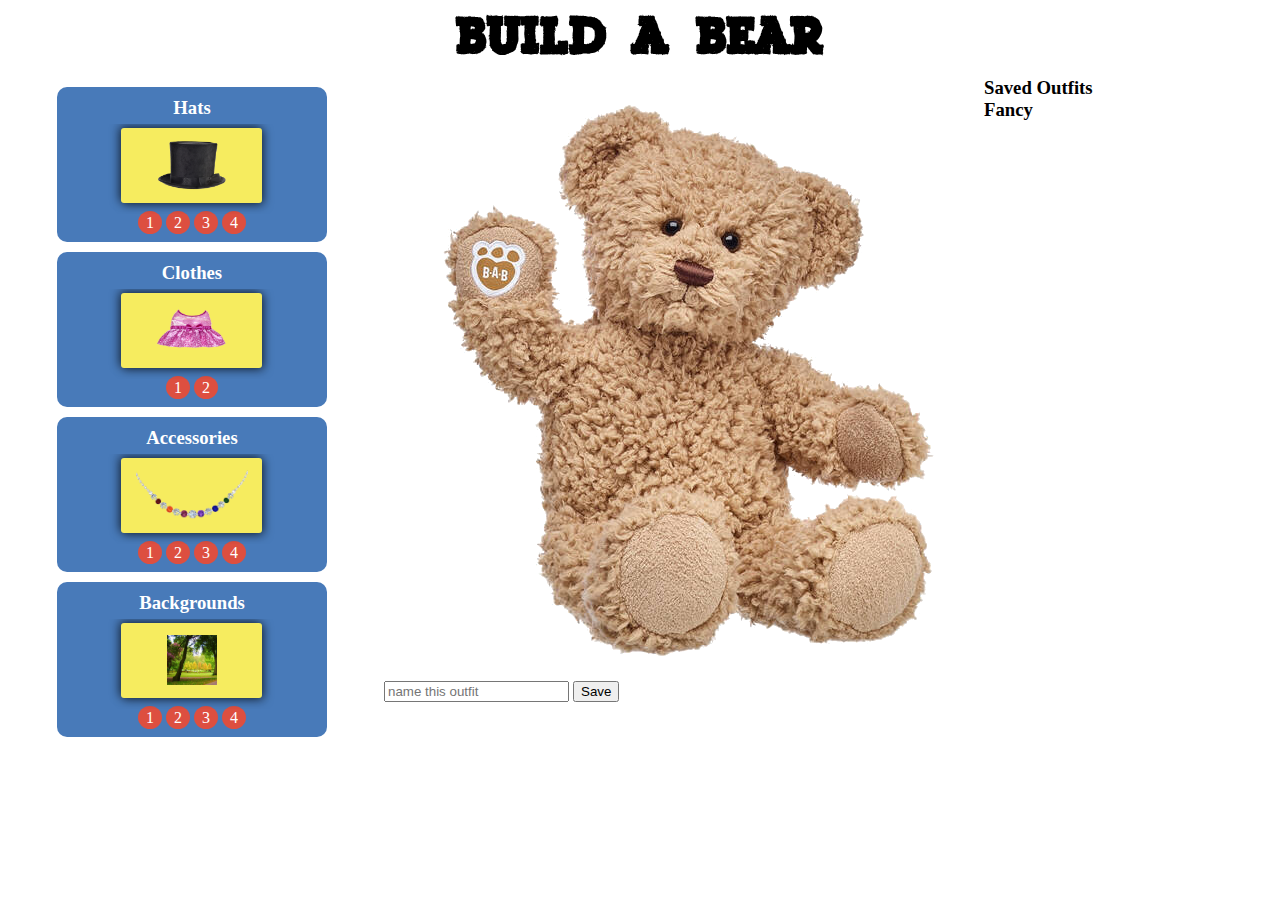
<file: index.html>
<!DOCTYPE html>
<html>
<head>
  <link rel="stylesheet" href="styles.css">
</head>
  <body>
    <header>
      <h1 class="main-title"> Build A Bear </h1>
    </header>
    <main>
      <section class="items-column">
        <div class="slides-container">
          <h3 class="sub-title">Hats</h3>
          <div class="slides">
            <span id="tophat" class="item-slide">
              <img class="item" src="./assets/tophat.png">
              <div class="background-square"> </div>
            </span>
            <span id="sunhat" class="item-slide">
              <img class="item" src="./assets/sunhat.png">
              <div class="background-square"> </div>
            </span>
            <span id="crown" class="item-slide">
              <img class="item" src="./assets/crown.png">
              <div class="background-square"> </div>
            </span>
            <span id="spacehelmet" class="item-slide">
              <img class="item" src="./assets/spacehelmet.png">
              <div class="background-square"> </div>
            </span>
          </div>
          <div class="slide-links">
            <a class="slide-link" href="#tophat">1</a>
            <a class="slide-link" href="#sunhat">2</a>
            <a class="slide-link" href="#crown">3</a>
            <a class="slide-link" href="#spacehelmet">4</a>
          </div>
        </div>
        <div class="slides-container">
          <h3 class="sub-title">Clothes</h3>
          <div class="clothes slides">
            <span id="dress" class="item-slide">
              <img class="item" src="./assets/dress.png">
              <div class="background-square"> </div>
            </span>
            <span id="vest" class="item-slide">
              <img class="item" src="./assets/vest.png">
              <div class="background-square"> </div>
            </span>
          </div>
          <div class="slide-links">
            <a class="slide-link" href="#dress">1</a>
            <a class="slide-link" href="#vest">2</a>
          </div>
        </div>
        <div class="slides-container">
          <h3 class="sub-title">Accessories</h3>
          <div class="slides">
            <span id="necklace" class="item-slide">
              <img class="item" src="./assets/necklace.png">
              <div class="background-square"> </div>
            </span>
            <span id="bowtie" class="item-slide">
              <img class="item" src="./assets/bowtie.png">
              <div class="background-square"> </div>
            </span>
            <span id="sunglasses" class="item-slide">
              <img class="item" src="./assets/sunglasses.png">
              <div class="background-square"> </div>
            </span>
            <span id="hairbow" class="item-slide">
              <img class="item" src="./assets/hairbow.png">
              <div class="background-square"> </div>
            </span>
          </div>
          <div class="slide-links">
            <a class="slide-link" href="#necklace">1</a>
            <a class="slide-link" href="#bowtie">2</a>
            <a class="slide-link" href="#sunglasses">3</a>
            <a class="slide-link" href="#hairbow">4</a>
          </div>
        </div>
        <div class="slides-container">
          <h3 class="sub-title">Backgrounds</h3>
          <div class="slides">
            <span id="park" class="item-slide">
              <img class="item" src="./assets/park.png">
              <div class="background-square"> </div>
            </span>
            <span id="beach" class="item-slide">
              <img class="item" src="./assets/beach.png">
              <div class="background-square"> </div>
            </span>
            <span id="outerspace" class="item-slide">
              <img class="item" src="./assets/outerspace.png">
              <div class="background-square"> </div>
            </span>
            <span id="hearts" class="item-slide">
              <img class="item" src="./assets/hearts.png">
              <div class="background-square"> </div>
            </span>
          </div>
          <div class="slide-links">
            <a class="slide-link" href="#park">1</a>
            <a class="slide-link" href="#beach">2</a>
            <a class="slide-link" href="#outerspace">3</a>
            <a class="slide-link" href="#hearts">4</a>
          </div>
        </div>
      </section>
      <div class="dress-your-bear">
        <section class="bear-container">
          <img class="bear" src="./assets/bear.png">
        </section>
        <form class="name-and-save-outfit">
          <label for="outfit-name">
            <input id="outfit-name" class="name-outfit" type="text" placeholder="name this outfit">
          </label>
          <button type="button">Save</button>
        </form>
      </div>
      <section>
        <h3>Saved Outfits</h3>
        <div class="outfit">
          <h3> Fancy </h3>
        </div>
      </section>
    </main>
  </body>
</html>
</file>
<file: styles.css>
html, body, div, span, applet, object, iframe, h1, h2, h3, h4,
h5, h6, p, blockquote, pre, a, abbr, acronym, address, big,
cite, code, del, dfn, em, font, img, ins, kbd, q, s, samp,
small, strike, strong, sub, sup, tt, var, b, u, i, center, dl,
dt, dd, ol, ul, li, fieldset, form, label, legend, caption {
  background: transparent;
  border: 0;
  margin: 0;
  outline: 0;
  padding: 0;
  vertical-align: baseline;
}

main {
  display: flex;
}

@font-face {
    font-family: 'scribble_boxregular';
    src: url('./assets/fonts/scribble_box/scribbleboxdemo-gywq-webfont.woff2') format('woff2'),
         url('./assets/fonts/scribble_box/scribbleboxdemo-gywq-webfont.woff') format('woff');
    font-weight: normal;
    font-style: normal;
}

.main-title {
  font-family: 'scribble_boxregular';
  font-size: 50px;
  word-spacing: 20px;
  padding: 15px;
  text-align: center;
}

.sub-title {
  color: white;
  padding-bottom: 5px;
}

.items-column {
  text-align: center;
  width: 30%;
}

.slides {
  width: 100%;
  height: 90px;
  display: flex;
  overflow-x: auto;
  scroll-behavior: smooth;
  scroll-snap-type: x mandatory;
}

.slides-container {
  background-color: #487AB9;
  border-radius: 10px;
  margin: 10px auto;
  padding: 10px;
  width: 250px;
  align-items: center;
}

.item-slide {
  width: 100%;
  flex-shrink: 0;
  overflow: hidden;
  scroll-snap-align: center;
}

.background-square {
  height: 75px;
  width: 141px;
  position: relative;
  background-color: #F6EC5F;
  left: 54px;
  bottom: 50px;
  z-index: 0;
  box-shadow: 2px 2px 10px rgba(0,0,0,0.5), -2px -2px 10px rgba(0,0,0,0.5);
  border-radius: 3px;
}

.item {
  height: 50px;
  display: inline-block;
  position: relative;
  top: 16px;
  z-index: 10;
}

.clothes span img {
  height: 90px;
  position: relative;
  top: -15px;
}

.clothes span div {
  bottom: 90px;
}

.slide-link {
  text-decoration: none;
  background-color: #DD4F40;
  color: white;
  border-radius: 100%;
  padding: 3px 8px;
}

/*
Middle section
*/

.name-and-save-outfit {
  align-items: center;
}
</file>
